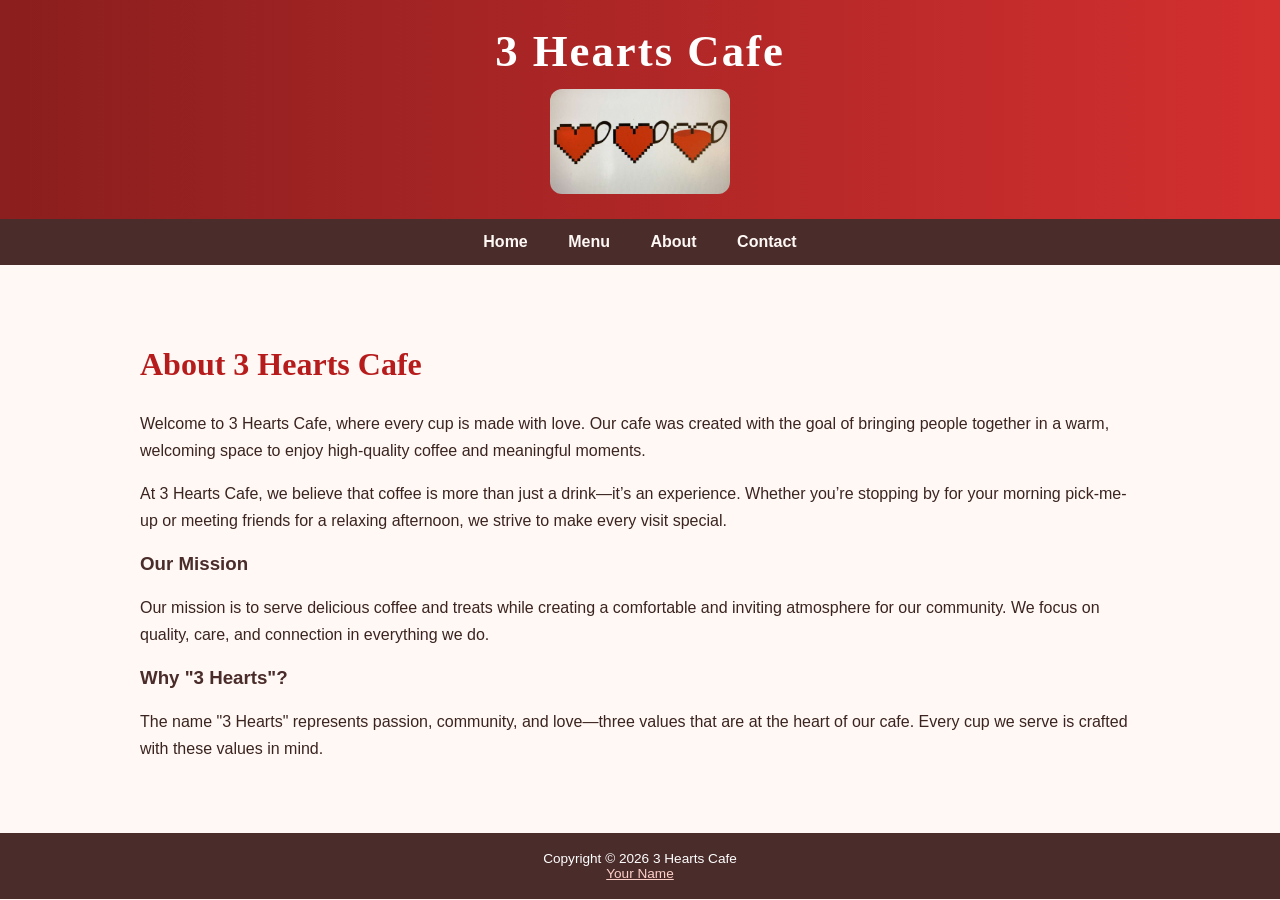
<file: about.html>
<!DOCTYPE html>
<html lang="en">
<head>
    <meta charset="UTF-8">
    <meta name="description" content="About 3 Hearts Cafe">
    <meta name="viewport" content="width=device-width, initial-scale=1.0">
    <title>3 Hearts Cafe | About</title>
    <link rel="stylesheet" href="style.css">
</head>

<body>

<header>
    <h1>3 Hearts Cafe</h1>
    <img src="3hearts.jpg" alt="3 Hearts Cafe Logo" width="200">
</header>

<nav>
    <a href="index.html">Home</a>
    <a href="menu.html">Menu</a>
    <a href="about.html">About</a>
    <a href="contact.html">Contact</a>
</nav>

<main>
    <h2>About 3 Hearts Cafe</h2>

    <p>
        Welcome to 3 Hearts Cafe, where every cup is made with love. Our cafe was created with the goal of bringing
        people together in a warm, welcoming space to enjoy high-quality coffee and meaningful moments.
    </p>

    <p>
        At 3 Hearts Cafe, we believe that coffee is more than just a drink—it’s an experience. Whether you’re stopping
        by for your morning pick-me-up or meeting friends for a relaxing afternoon, we strive to make every visit special.
    </p>

    <h3>Our Mission</h3>
    <p>
        Our mission is to serve delicious coffee and treats while creating a comfortable and inviting atmosphere for
        our community. We focus on quality, care, and connection in everything we do.
    </p>

    <h3>Why "3 Hearts"?</h3>
    <p>
        The name "3 Hearts" represents passion, community, and love—three values that are at the heart of our cafe.
        Every cup we serve is crafted with these values in mind.
    </p>

</main>

<footer>
    Copyright &copy; 2026 3 Hearts Cafe<br>
    <a href="mailto:youremail@example.com">Your Name</a>
</footer>

</body>
</html>
</file>
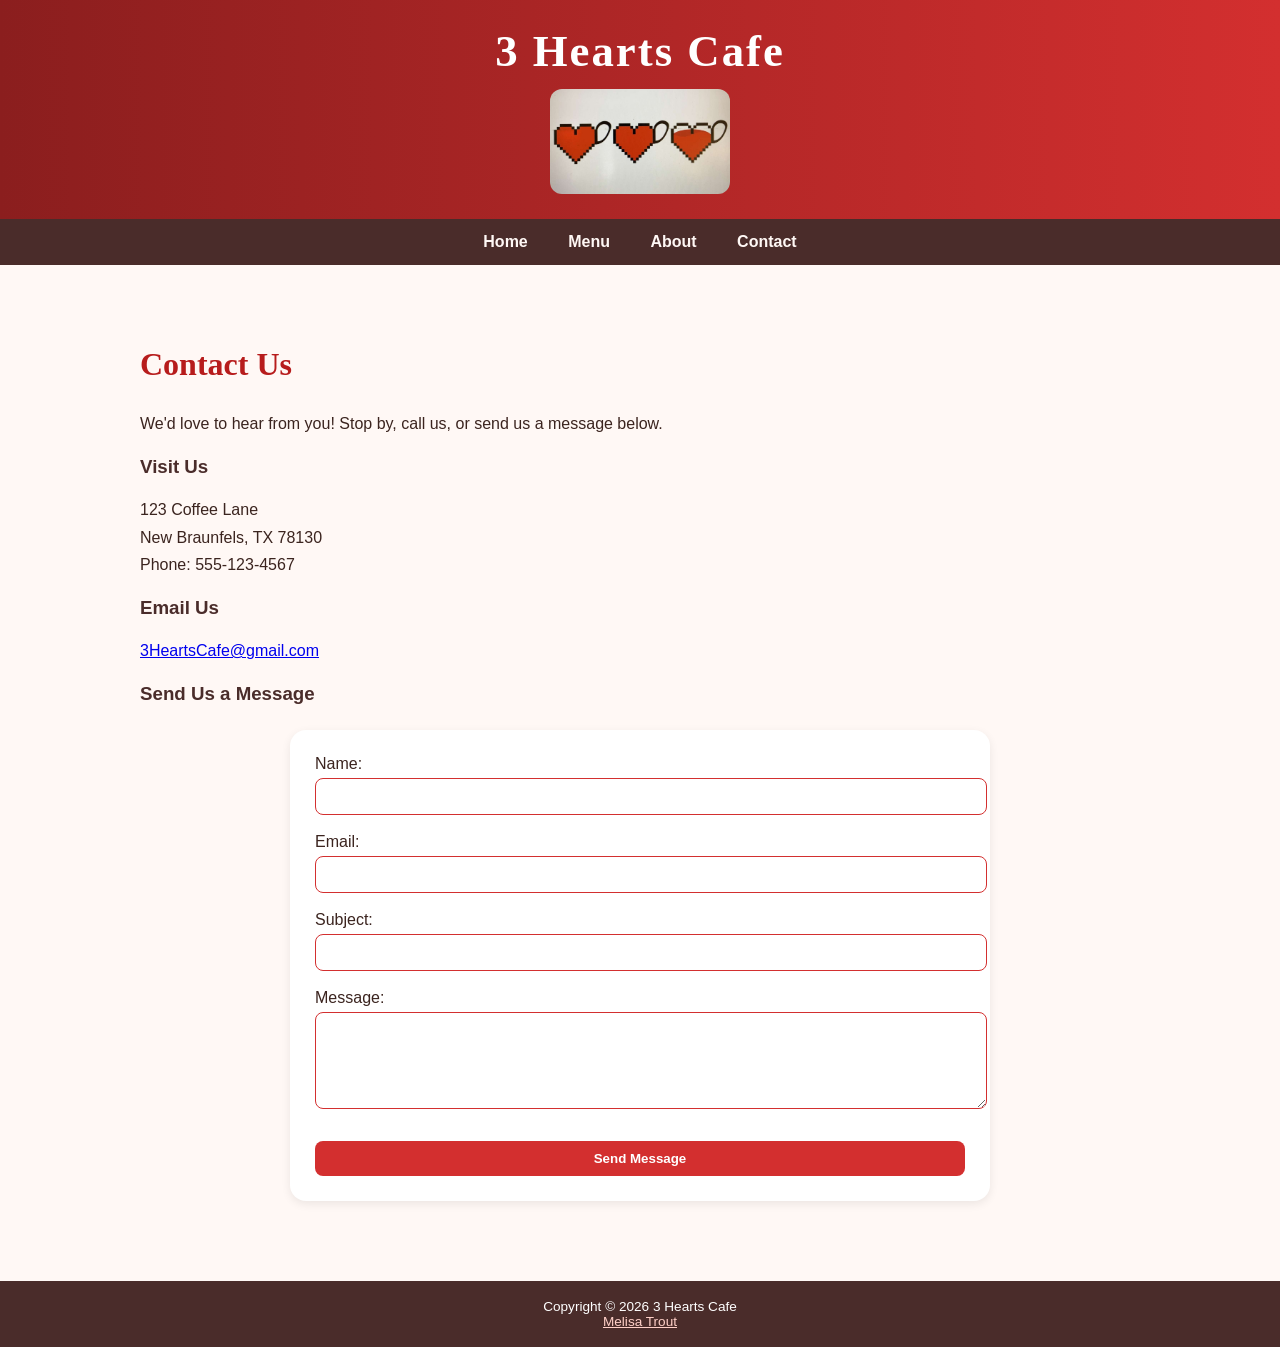
<file: contact.html>
<!DOCTYPE html>
<html lang="en">
<head>
    <meta charset="UTF-8">
    <meta name="description" content="Contact 3 Hearts Cafe">
    <meta name="viewport" content="width=device-width, initial-scale=1.0">
    <title>3 Hearts Cafe | Contact</title>
    <link rel="stylesheet" href="style.css">
</head>

<body>

<header>
    <h1>3 Hearts Cafe</h1>
    <img src="3hearts.jpg" alt="3 Hearts Cafe Logo" width="200">
</header>

<nav>
    <a href="index.html">Home</a>
    <a href="menu.html">Menu</a>
    <a href="about.html">About</a>
    <a href="contact.html">Contact</a>
</nav>

<main>
    <h2>Contact Us</h2>

    <p>
        We'd love to hear from you! Stop by, call us, or send us a message below.
    </p>

    <h3>Visit Us</h3>
    <p>
        123 Coffee Lane<br>
        New Braunfels, TX 78130<br>
        Phone: 555-123-4567
    </p>

    <h3>Email Us</h3>
    <p>
        <a href="mailto:3HeartsCafe@gmail.com">3HeartsCafe@gmail.com</a>
    </p>

    <h3>Send Us a Message</h3>

    <form action="#">
        <label for="name">Name:</label><br>
        <input type="text" id="name" name="name" required><br><br>

        <label for="email">Email:</label><br>
        <input type="email" id="email" name="email" required><br><br>

        <label for="subject">Subject:</label><br>
        <input type="text" id="subject" name="subject"><br><br>

        <label for="message">Message:</label><br>
        <textarea id="message" name="message" rows="5" cols="30"></textarea><br><br>

        <input type="submit" value="Send Message">
    </form>

</main>

<footer>
    Copyright &copy; 2026 3 Hearts Cafe<br>
    <a href="mailto:3HeartsCafe@gmail.com">Melisa Trout</a>
</footer>

</body>
</html>
</file>
<file: style.css>
body {
    background-color: #fff8f5;
    color: #3b241f;
    font-family: Arial, Helvetica, sans-serif;
    margin: 0;
}

header {
    background: linear-gradient(to right, #8b1e1e, #d32f2f);
    color: white;
    text-align: center;
    padding: 25px;
}

header h1 {
    font-family: Georgia, "Times New Roman", serif;
    font-size: 2.8em;
    margin: 0;
    letter-spacing: 2px;
}

header img {
    display: block;
    margin: 12px auto 0;
    width: 180px;
    border-radius: 12px;
}

nav {
    background-color: #4a2c2a;
    padding: 14px;
    text-align: center;
}

nav a {
    text-decoration: none;
    color: #fff8f5;
    margin: 0 18px;
    font-weight: bold;
}

nav a:hover {
    color: #ffb3a7;
}

main {
    max-width: 1000px;
    margin: 30px auto;
    padding: 25px;
}

h2 {
    color: #b71c1c;
    font-family: Georgia, "Times New Roman", serif;
    font-size: 2em;
}

h3 {
    color: #4a2c2a;
}

p {
    line-height: 1.7;
}

.hero {
    display: flex;
    align-items: center;
    gap: 30px;
    background-color: rgba(255, 240, 238, 0.92);
    padding: 35px;
    border-radius: 18px;
    box-shadow: 0 4px 15px rgba(0,0,0,0.12);
}

.hero-text {
    flex: 1;
}

.tagline {
    color: #d32f2f;
    font-weight: bold;
    font-size: 1.2em;
}

.hero-media {
    flex: 1;
}

.hero video {
    width: 100%;
    border-radius: 18px;
    box-shadow: 0 4px 12px rgba(0,0,0,0.25);
}

.button {
    display: inline-block;
    background-color: #d32f2f;
    color: white;
    padding: 12px 20px;
    border-radius: 25px;
    text-decoration: none;
    font-weight: bold;
}

.button:hover {
    background-color: #8b1e1e;
    color: white;
}

.features {
    display: flex;
    gap: 20px;
    margin-top: 30px;
}

.features div {
    flex: 1;
    background-color: white;
    border: 1px solid #ffd0c8;
    border-radius: 16px;
    padding: 22px;
    text-align: center;
    box-shadow: 0 3px 10px rgba(0,0,0,0.08);
}

.extra,
.gallery {
    background-color: white;
    margin-top: 30px;
    padding: 25px;
    border-radius: 16px;
    text-align: center;
    box-shadow: 0 3px 10px rgba(0,0,0,0.08);
}

.extra ul {
    list-style-type: none;
    padding: 0;
}

.extra li {
    margin: 10px 0;
    font-weight: bold;
}

.gallery-images {
    display: flex;
    justify-content: center;
    gap: 18px;
}

.gallery img {
    width: 150px;
    border-radius: 14px;
    border: 3px solid #ffd0c8;
}

table {
    width: 85%;
    margin: 25px auto;
    border-collapse: collapse;
    background-color: white;
    box-shadow: 0 3px 10px rgba(0,0,0,0.08);
}

th, td {
    border: 1px solid #d32f2f;
    padding: 12px;
    text-align: center;
}

th {
    background-color: #d32f2f;
    color: white;
}

tr:nth-child(even) {
    background-color: #fff0ee;
}

form {
    width: 65%;
    margin: 25px auto;
    background-color: white;
    padding: 25px;
    border-radius: 16px;
    box-shadow: 0 3px 10px rgba(0,0,0,0.08);
}

input,
textarea {
    width: 100%;
    padding: 10px;
    margin-top: 5px;
    border: 1px solid #d32f2f;
    border-radius: 8px;
}

input[type="submit"] {
    background-color: #d32f2f;
    color: white;
    border: none;
    cursor: pointer;
    font-weight: bold;
    margin-top: 10px;
}

input[type="submit"]:hover {
    background-color: #8b1e1e;
}

.video-container {
    position: fixed;
    top: 0;
    left: 0;
    width: 100%;
    height: 100%;
    overflow: hidden;
    z-index: -1;
}

#bg-video {
    position: fixed;
    top: 0;
    left: 0;
    width: 100%;
    height: 100%;
    object-fit: cover;
    opacity: 0.65;
}

.page-content {
    background-color: rgba(255, 248, 245, 0.86);
    min-height: 100vh;
    position: relative;
    z-index: 1;
}

footer {
    background-color: #4a2c2a;
    color: white;
    text-align: center;
    padding: 18px;
    font-size: 85%;
    margin-top: 30px;
}

footer a {
    color: #ffd0c8;
}

@media (max-width: 768px) {
    .hero,
    .features,
    .gallery-images {
        flex-direction: column;
    }

    nav a {
        display: block;
        margin: 8px 0;
    }

    form {
        width: 85%;
    }
}
</file>
